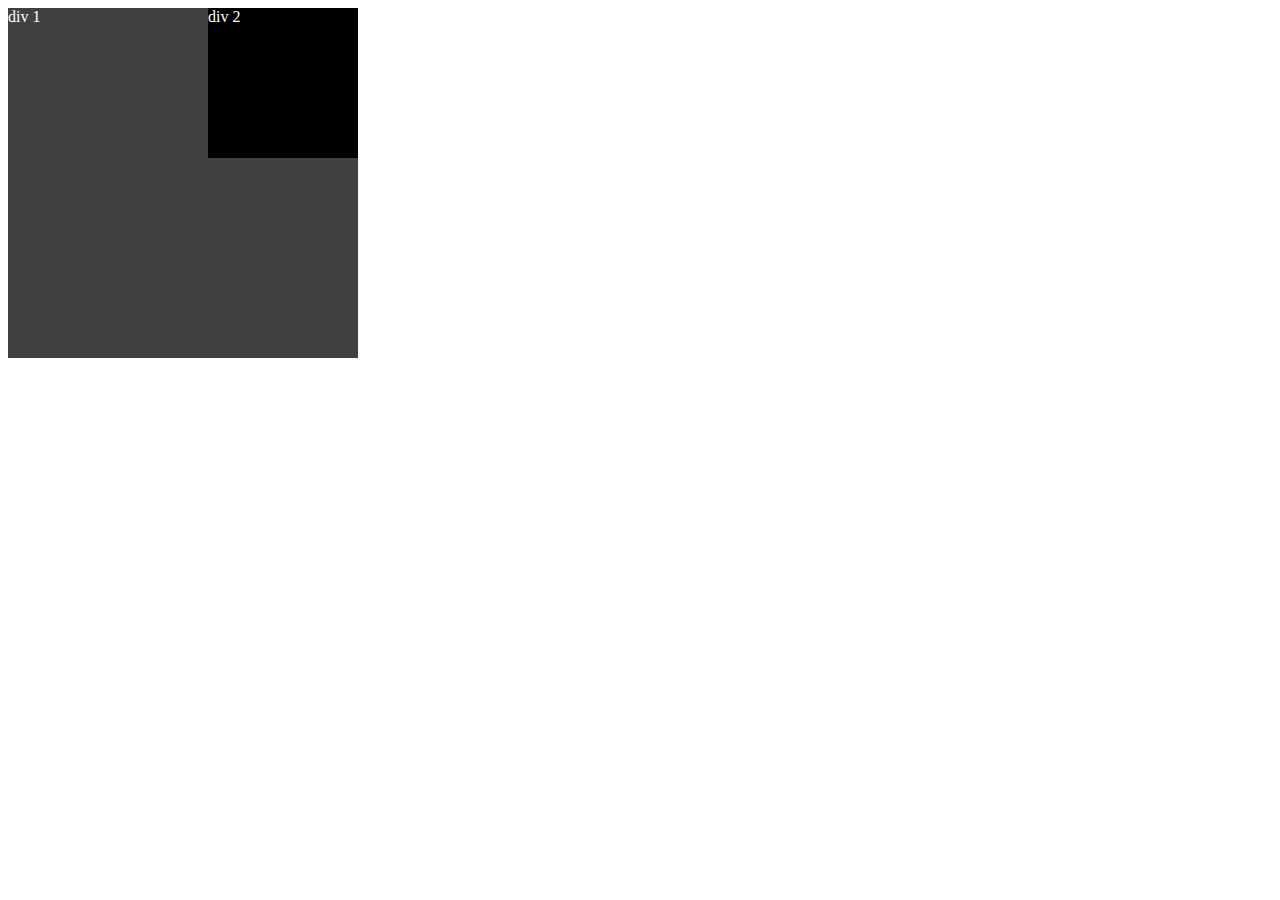
<file: challenge_eight/index.html>
<!DOCTYPE html>
<html lang="en">
<head>
  <meta charset="UTF-8">
  <meta name="viewport" content="width=device-width, initial-scale=1.0">
  <link rel="stylesheet" href="/challenge_eight/style.css">
  <title>Challenge Eight</title>
</head>
<body>
<div class="div-1">div 1
  <div class="div-2">div 2</div>
</div>

  
</body>
</html>
</file>
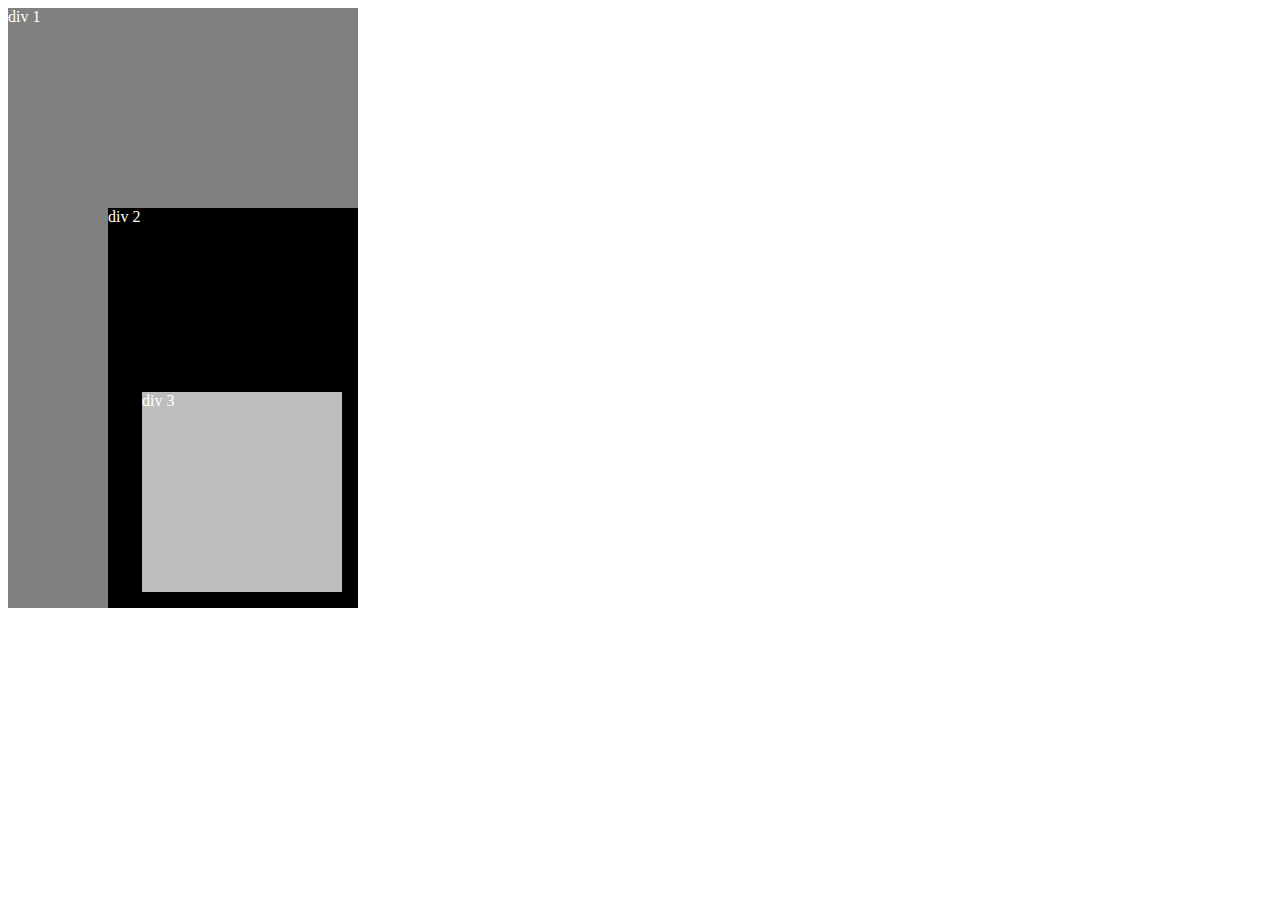
<file: challenge_eleven/index.html>
<!DOCTYPE html>
<html lang="en">
<head>
  <meta charset="UTF-8">
  <meta name="viewport" content="width=device-width, initial-scale=1.0">
  <link rel="stylesheet" href="/challenge_eleven/style.css">
  <title>Challenge Eleven</title>
</head>
<body>
  <div class="div-1">div 1
    <div class="div-2">div 2
      <div class="div-3">div 3</div>
    </div>
  </div>
</body>
</html>
</file>
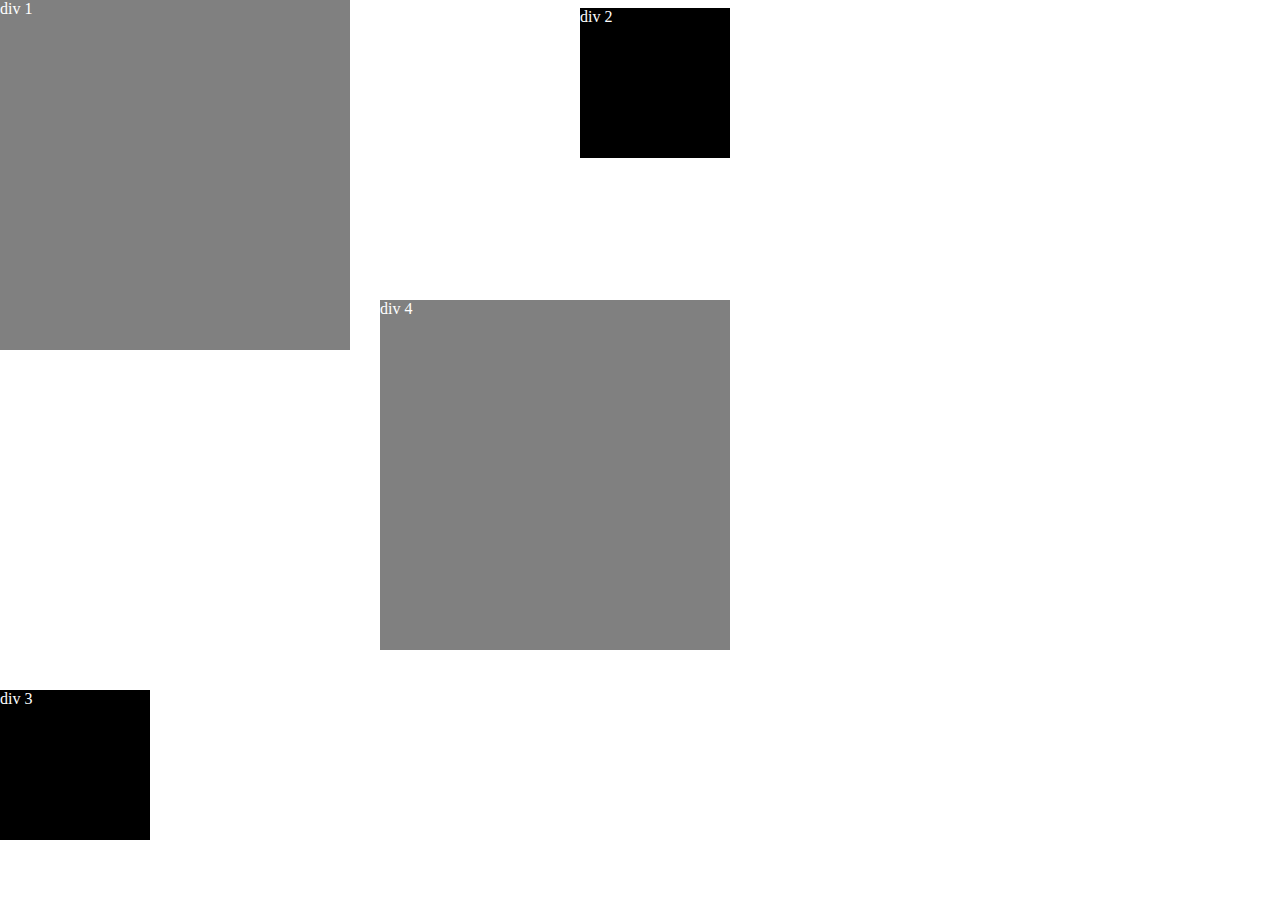
<file: challenge_fifteen/index.html>
<!DOCTYPE html>
<html lang="en">
<head>
  <meta charset="UTF-8">
  <meta name="viewport" content="width=device-width, initial-scale=1.0">
  <link rel="stylesheet" href="/challenge_fifteen/style.css">
  <title>Challenge Fifteen</title>
</head>
<body>
  
  <div class="div-1">div 1</div>
  <div class="div-2">div 2</div>
  <div class="div-3">div 3</div>
  <div class="div-4">div 4</div>

</body>
</html>
</file>
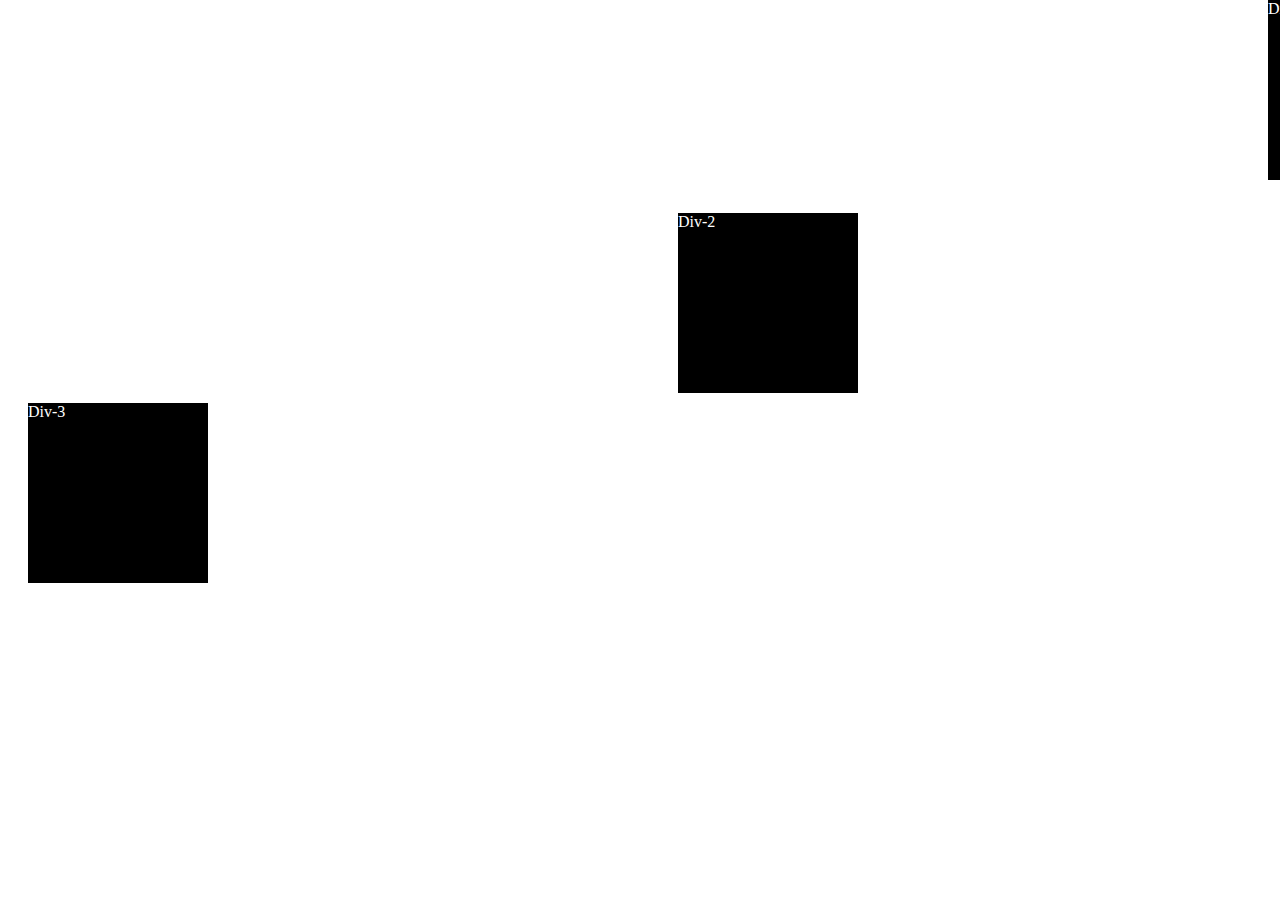
<file: challenge_five/index.html>
<!DOCTYPE html>
<html lang="en">
<head>
  <meta charset="UTF-8">
  <meta name="viewport" content="width=device-width, initial-scale=1.0">
  <link rel="stylesheet" href="/challenge_five/style.css">
  <title>Document</title>
</head>
<body>
   <div class="container">
    <div class="div-1">Div-1</div>
    <div class="div-2">Div-2</div>
    <div class="div-3">Div-3</div>

   </div>


</body>
</html>
</file>
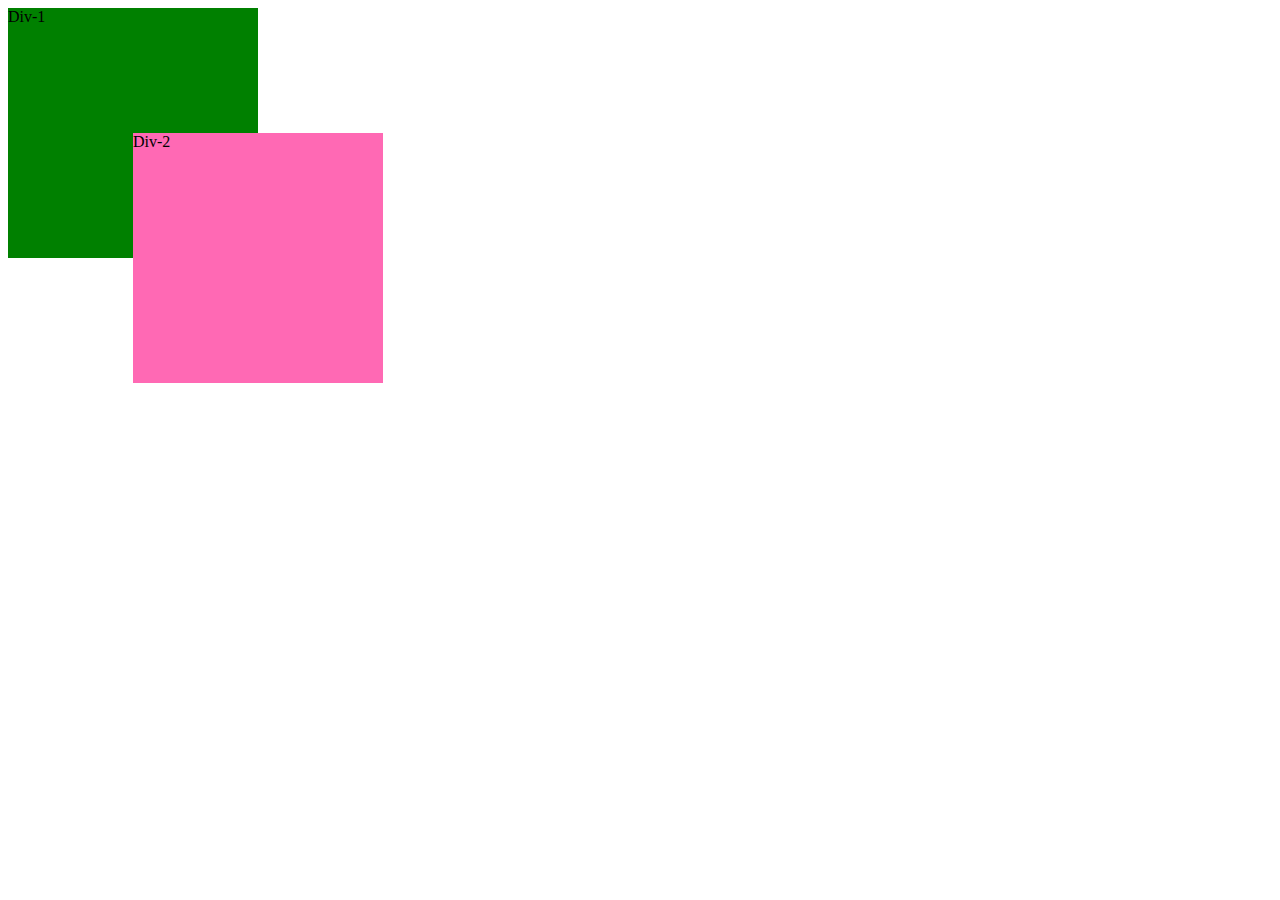
<file: challenge_four/index.html>
<!DOCTYPE html>
<html lang="en">
<head>
  <meta charset="UTF-8">
  <meta name="viewport" content="width=device-width, initial-scale=1.0">
  <link rel="stylesheet" href="/challenge_four/style.css">
  <title>Document</title>
</head>
<body>
  <div class="container">
    <div class="div-1">Div-1
      <div class="div-2">Div-2</div>
    </div>
    
  </div>
</body>
</html>
</file>
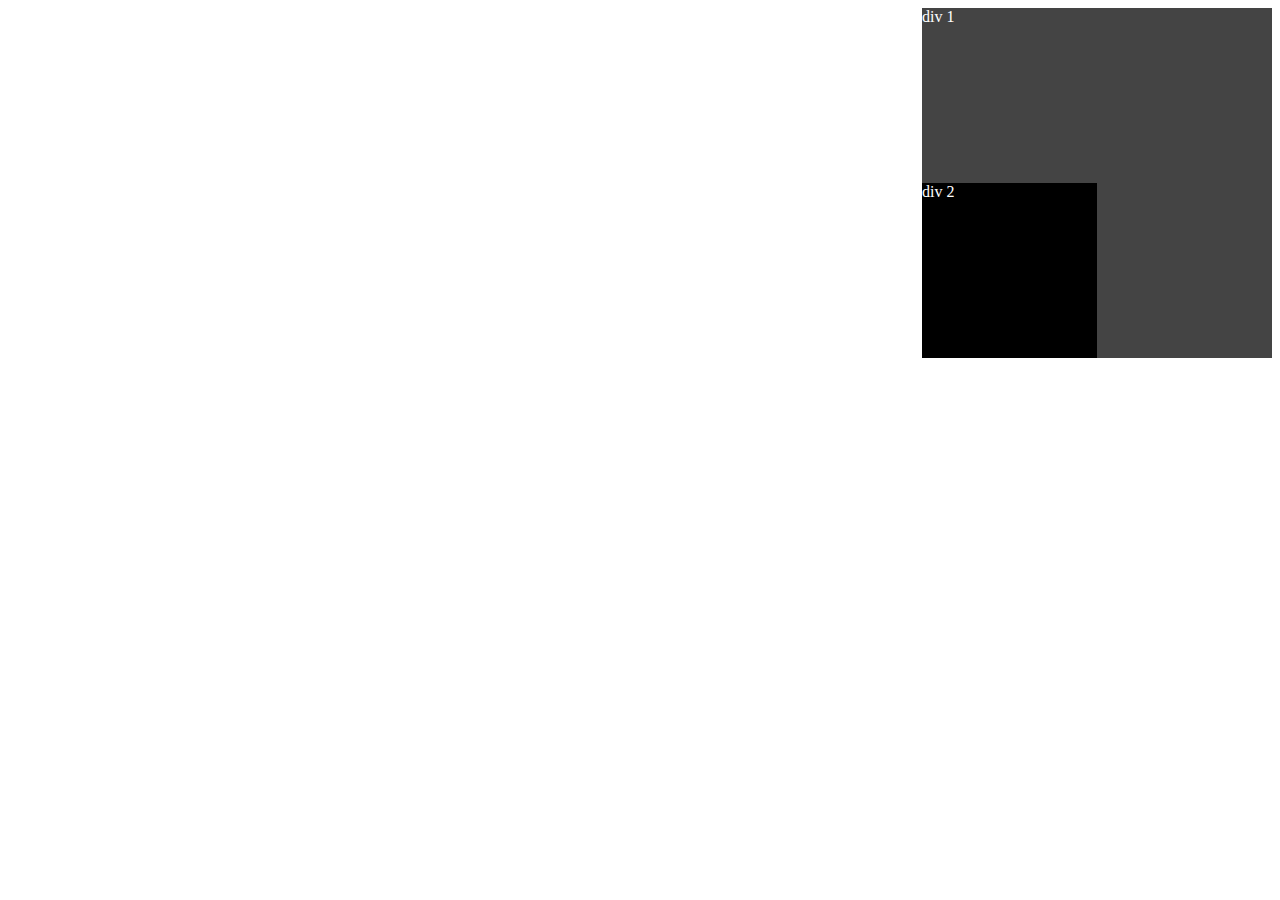
<file: challenge_fourteen/index.html>
<!DOCTYPE html>
<html lang="en">
<head>
  <meta charset="UTF-8">
  <meta name="viewport" content="width=device-width, initial-scale=1.0">
  <link rel="stylesheet" href="/challenge_fourteen/style.css">
  <title>Challenge Fourteen</title>
</head>
<body>
  <div class="container">
    <div class="div-1">div 1
      <div class="div-2">div 2</div>
    </div>
    
  </div>
</body>
</html>
</file>
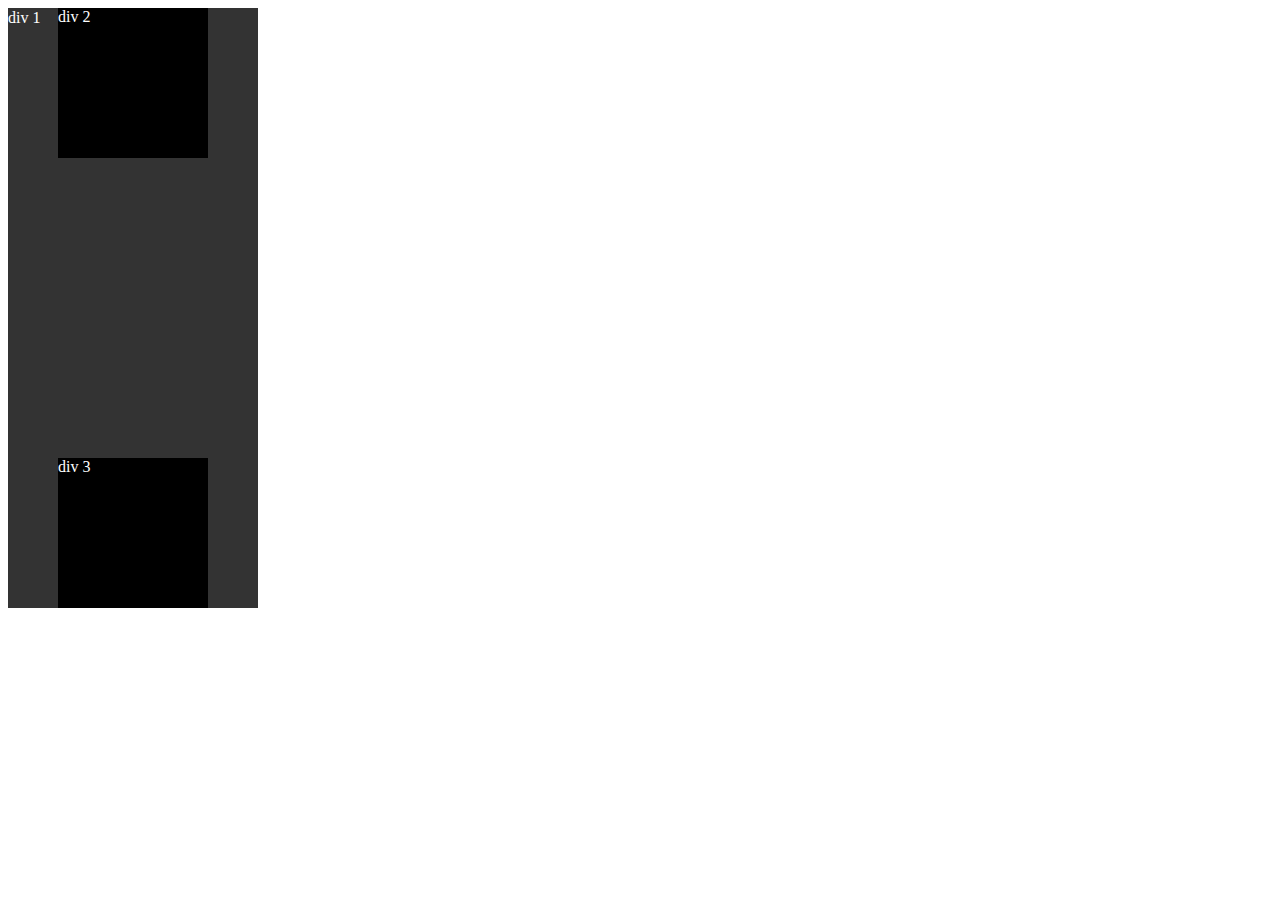
<file: challenge_nine/index.html>
<!DOCTYPE html>
<html lang="en">
<head>
  <meta charset="UTF-8">
  <meta name="viewport" content="width=device-width, initial-scale=1.0">
  <link rel="stylesheet" href="/challenge_nine/style.css">
  <title>Challenge Nine</title>
</head>
<body>
  <div class="div-1"> <p>div 1</p>
    <div class="div-2">div 2</div>
    <div class="div-3">div 3</div>
  </div>
</body>
</html>
</file>
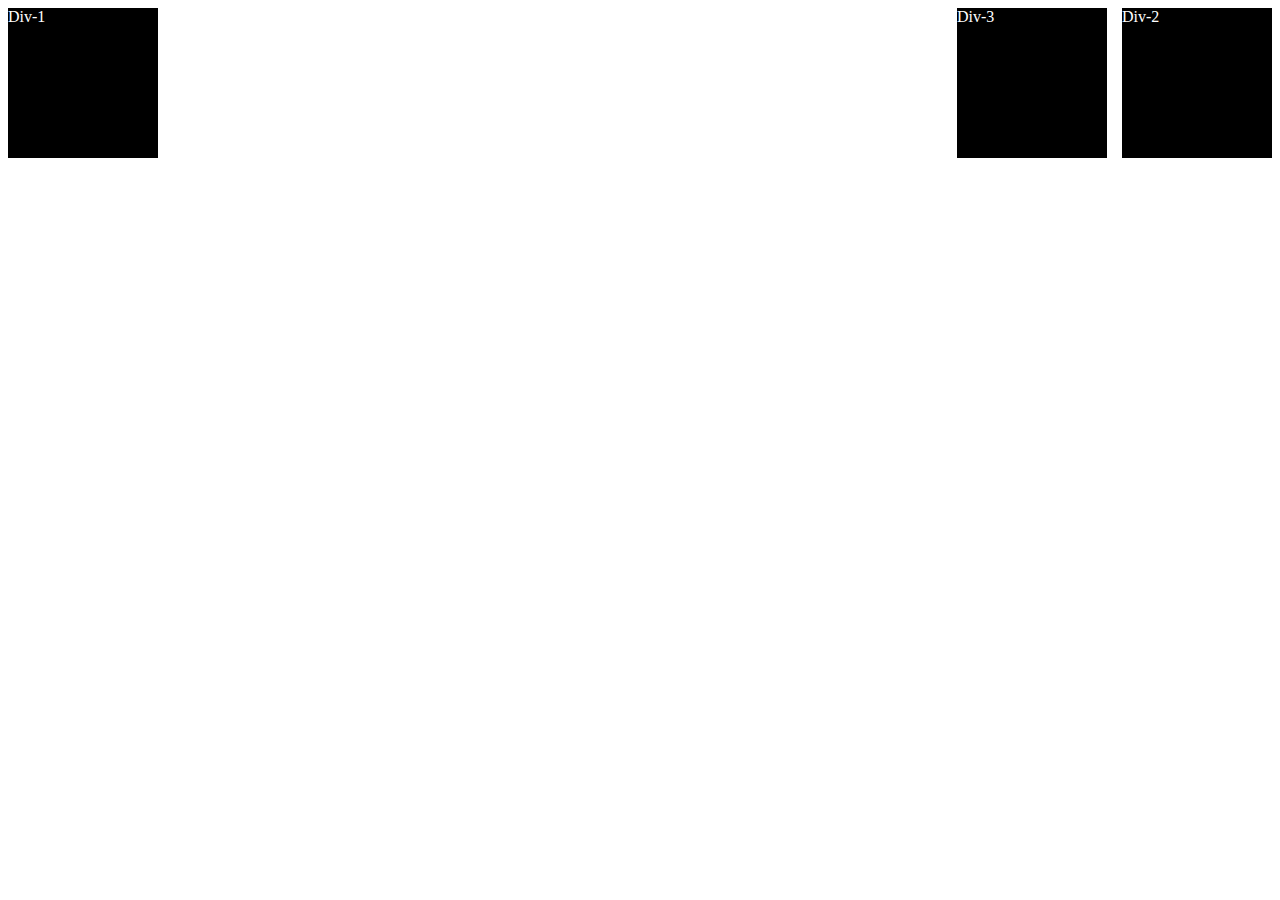
<file: challenge_one/index.html>
<!DOCTYPE html>
<html lang="en">
  <head>
    <meta charset="UTF-8" />
    <meta name="viewport" content="width=device-width, initial-scale=1.0" />
    <link rel="stylesheet" href="/challenge_one/style.css" />
    <title>Challenge One</title>
  </head>
  <body>
    <div class="div-1">Div-1</div>
    <div class="div-2">Div-2</div>
    <div class="div-3">Div-3</div>
  </body>
</html>
</file>
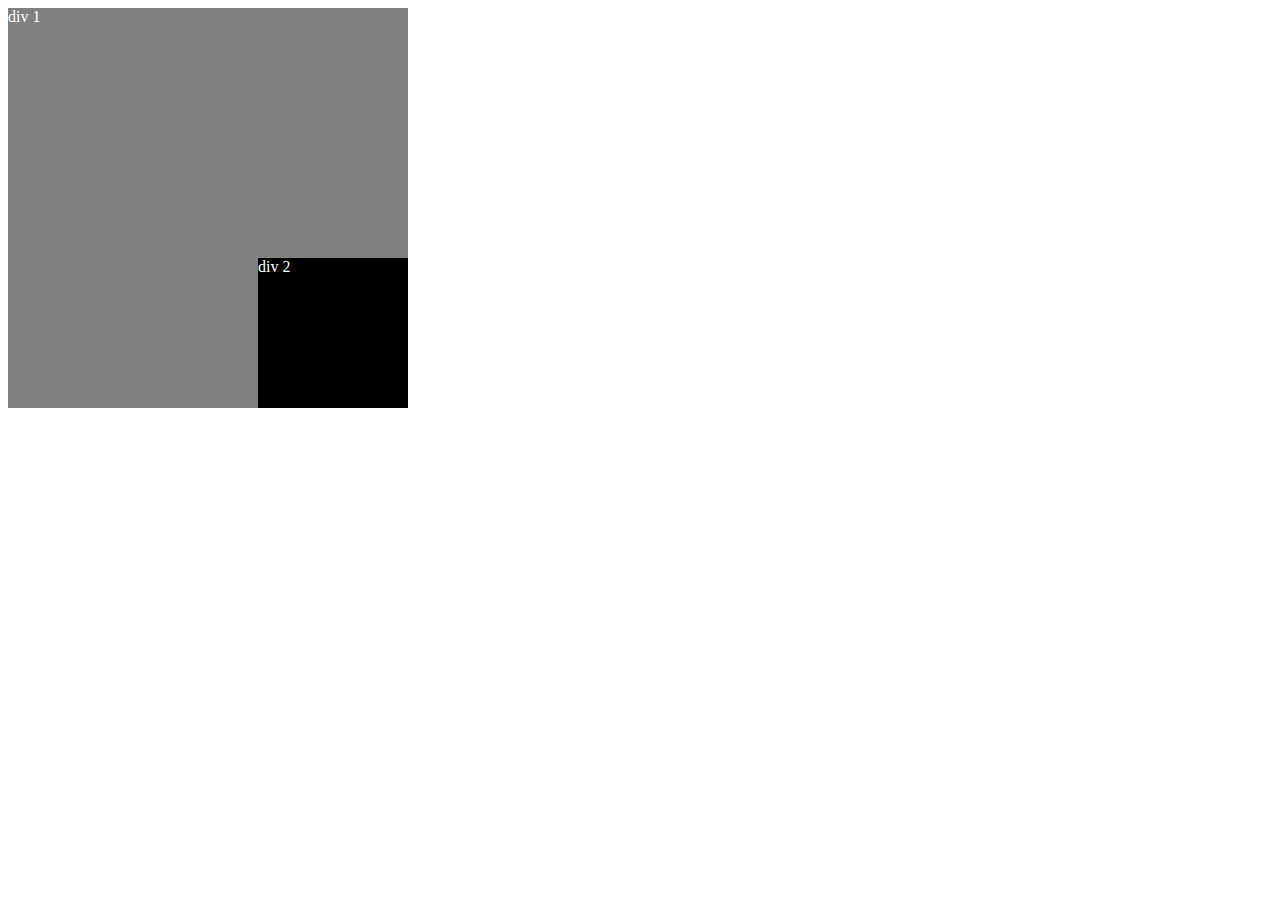
<file: challenge_seven/index.html>
<!DOCTYPE html>
<html lang="en">
<head>
  <meta charset="UTF-8">
  <meta name="viewport" content="width=device-width, initial-scale=1.0">
  <link rel="stylesheet" href="/challenge_seven/style.css">
  <title>Challenge Seven</title>
</head>
<body>
  
    <div class="div-1">div 1
      <div class="div-2">div 2</div>
    </div>
    
  
</body>
</html>
</file>
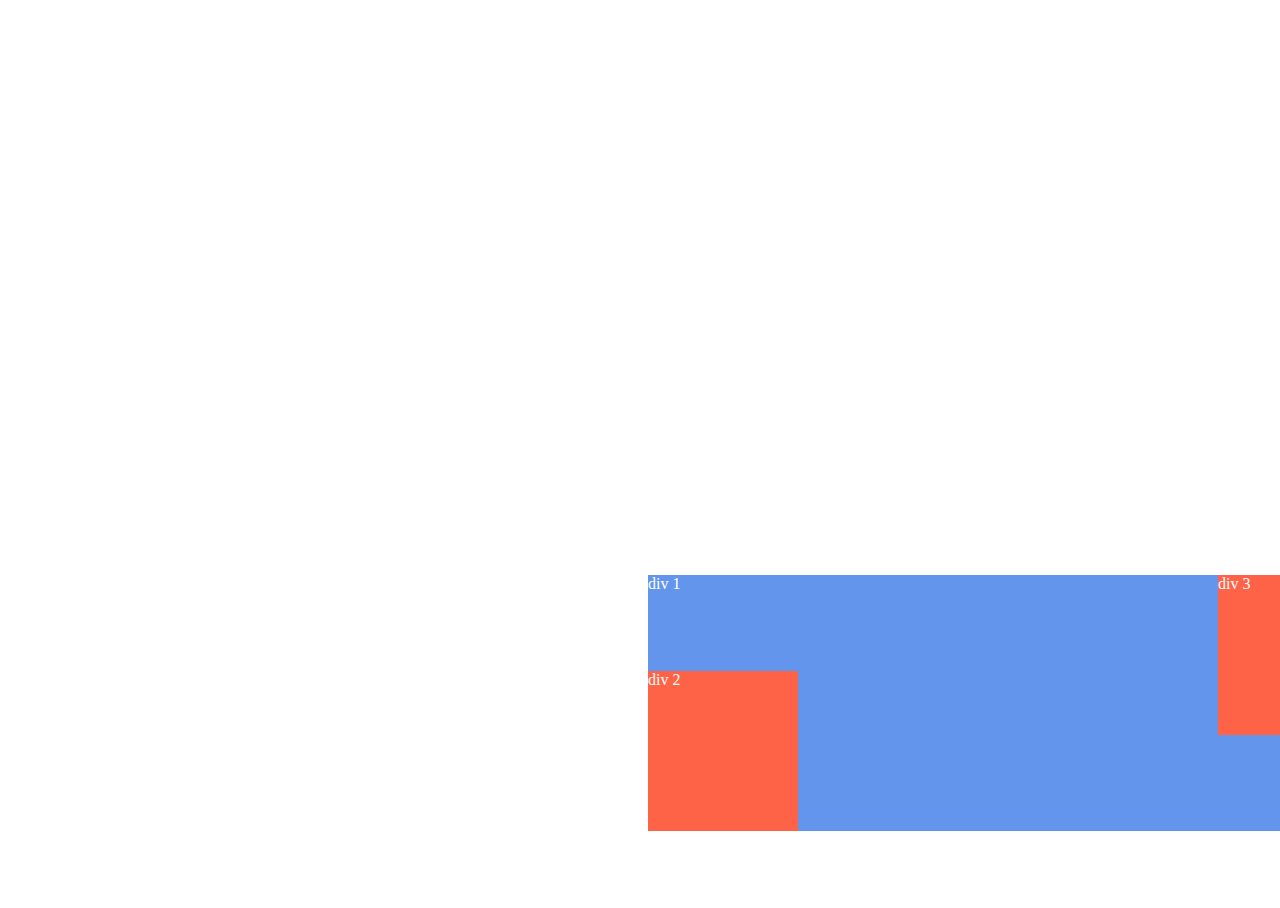
<file: challenge_six/index.html>
<!DOCTYPE html>
<html lang="en">
<head>
  <meta charset="UTF-8">
  <meta name="viewport" content="width=device-width, initial-scale=1.0">
  <link rel="stylesheet" href="/challenge_six/style.css">
  <title>Challenge Six</title>
</head>
<body>
  <div class="container">
    <div class="div-1">div 1
      <div class="div-2">div 2</div>
      <div class="div-3">div 3</div>
    </div>
  </div>
</body>
</html>
</file>
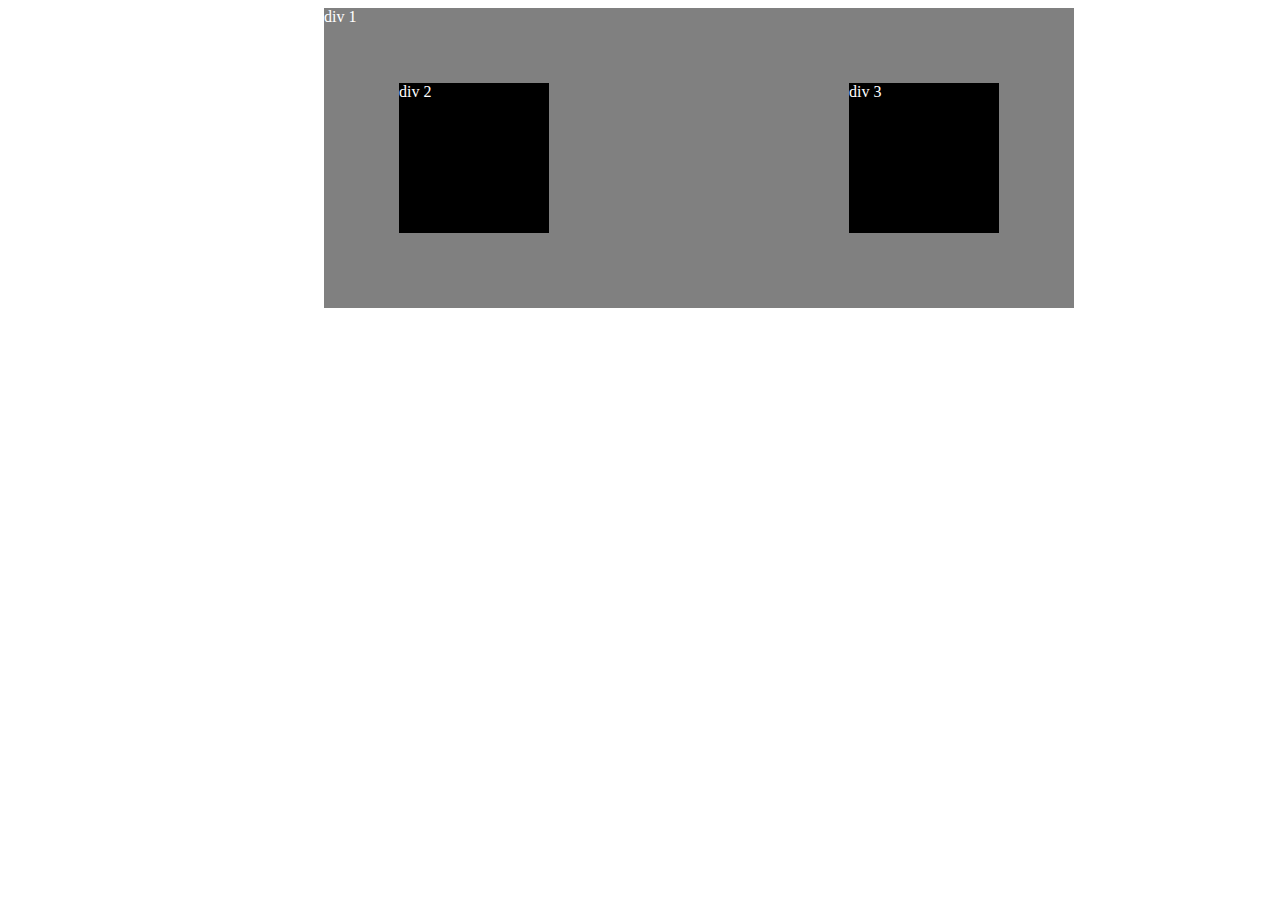
<file: challenge_ten/index.html>
<!DOCTYPE html>
<html lang="en">
<head>
  <meta charset="UTF-8">
  <meta name="viewport" content="width=device-width, initial-scale=1.0">
  <link rel="stylesheet" href="/challenge_ten/style.css">
  <title>Challenge Ten</title>
</head>
<body>
  <div class="container">
  <div class="div-1">div 1
    <div class="div-2">div 2</div>
    <div class="div-3">div 3</div>
  </div>
</div>
</body>
</html>
</file>
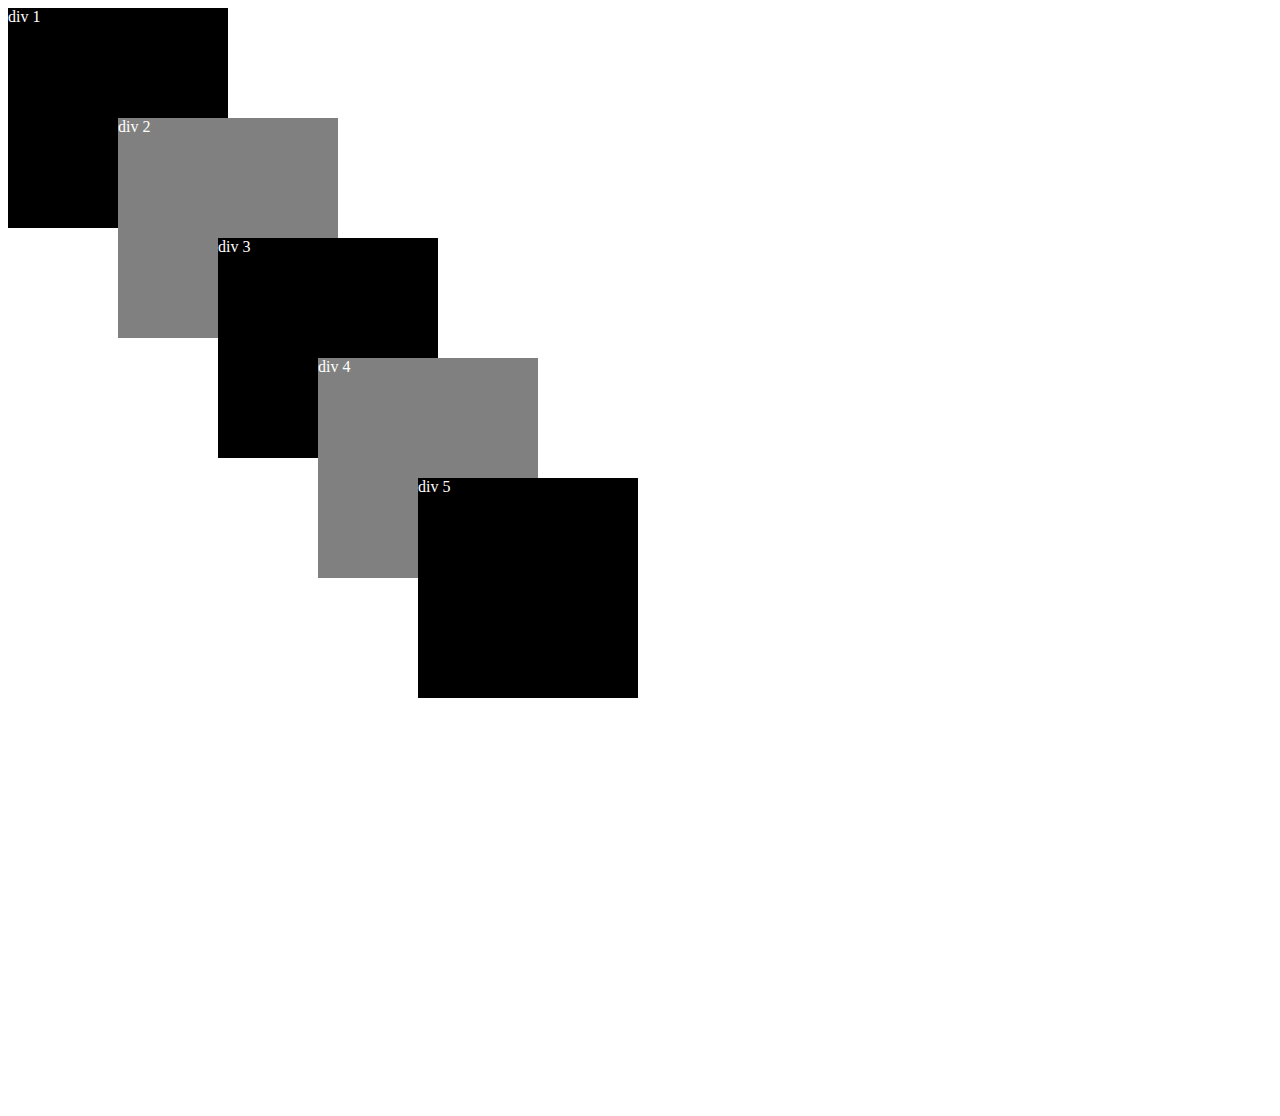
<file: challenge_thirteen/index.html>
<!DOCTYPE html>
<html lang="en">
  <head>
    <meta charset="UTF-8" />
    <meta name="viewport" content="width=device-width, initial-scale=1.0" />
    <link rel="stylesheet" href="/challenge_thirteen/style.css" />
    <title>Challenge Thirteen</title>
  </head>
  <body>
    <div class="div-1">div 1</div>
    <div class="div-2">div 2</div>
    <div class="div-3">div 3</div>
    <div class="div-4">div 4</div>
    <div class="div-5">div 5</div>
  </body>
</html>
</file>
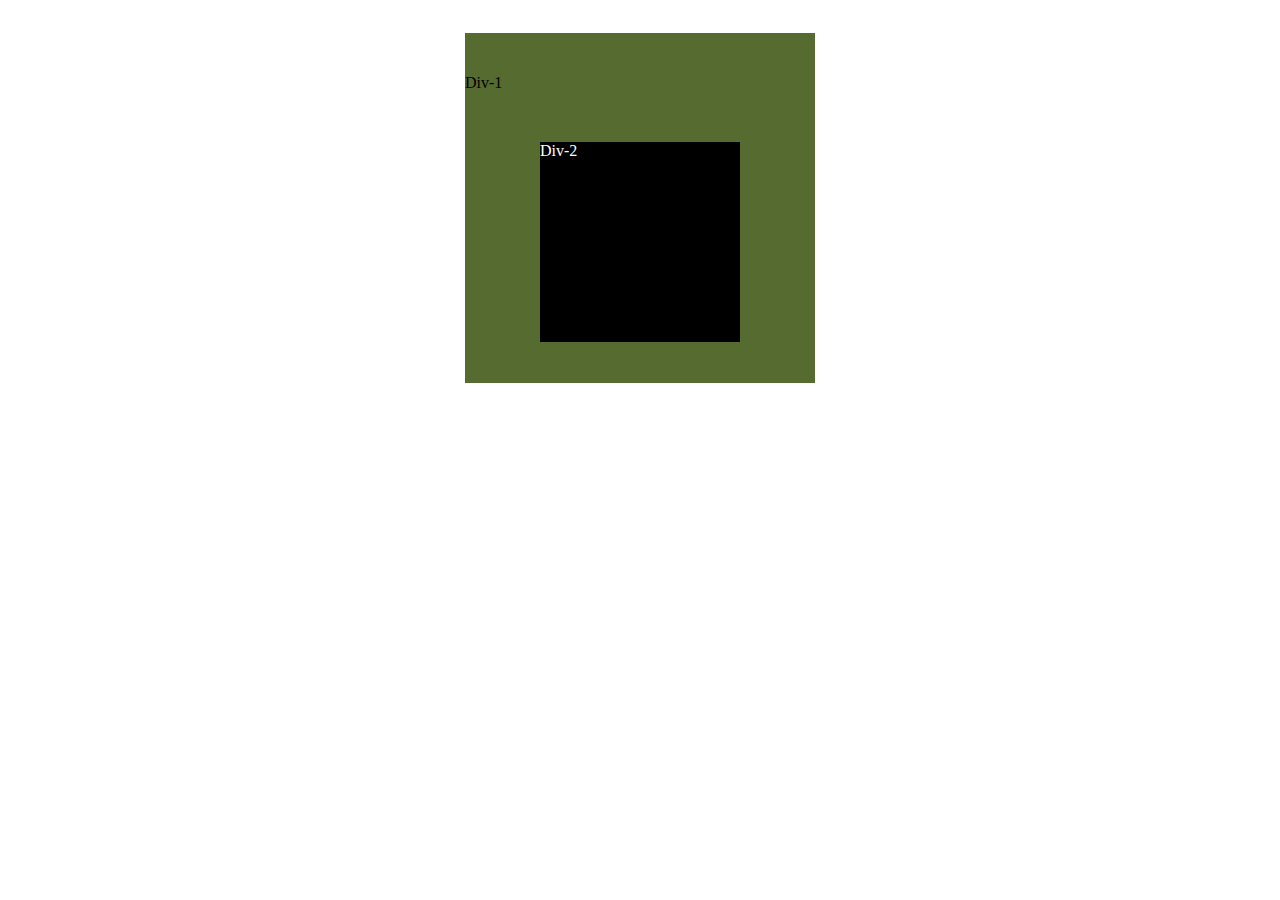
<file: challenge_three/index.html>
<!DOCTYPE html>
<html lang="en">
  <head>
    <meta charset="UTF-8" />
    <meta name="viewport" content="width=device-width, initial-scale=1.0" />
    <link rel="stylesheet" href="/challenge_three/style.css" />
    <title>Challenge Three</title>
  </head>
  <body>
    <div class="container">
      <div class="div-1">
        Div-1
        <div class="div-2">Div-2</div>
      </div>
    </div>
  </body>
</html>
</file>
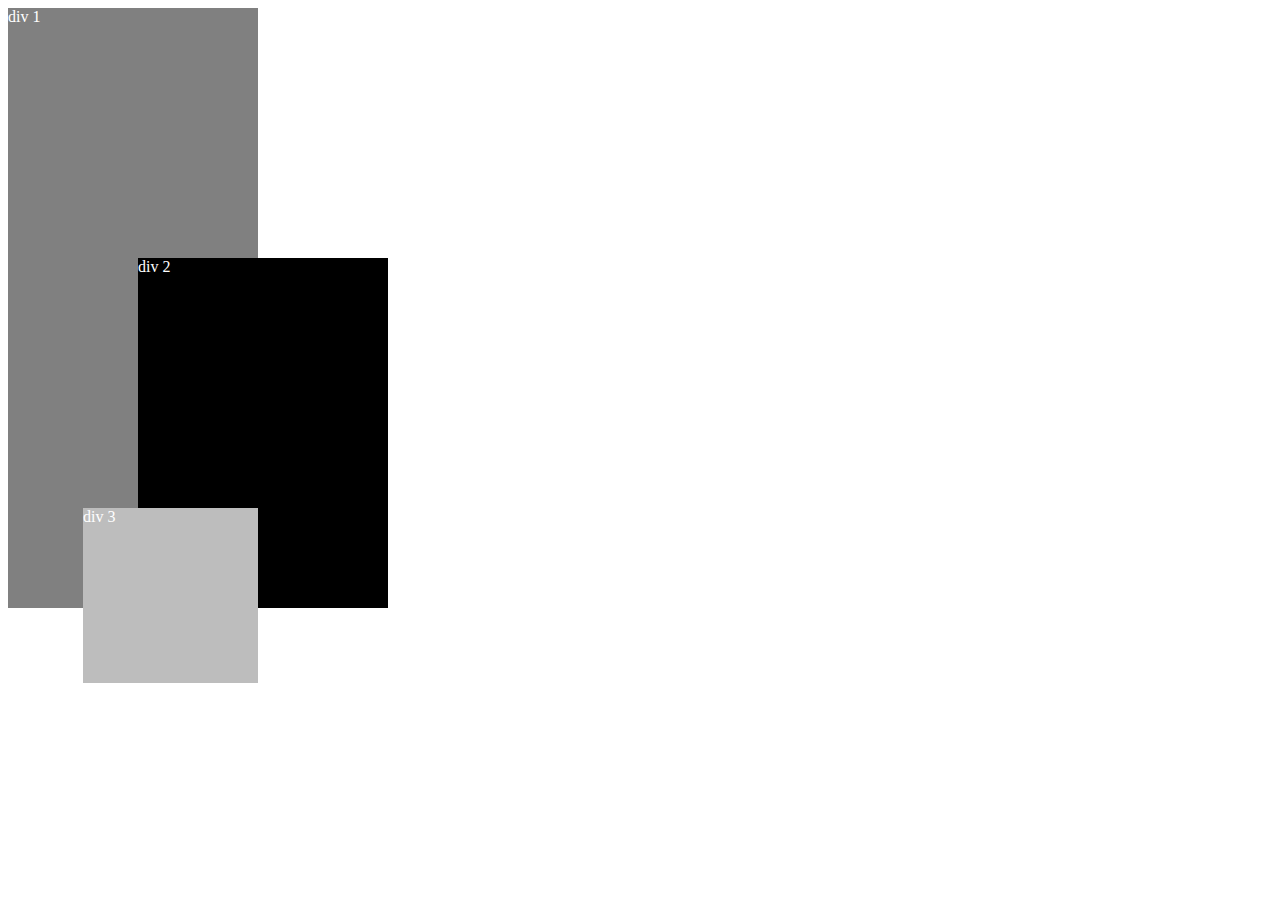
<file: challenge_twelve/index.html>
<!DOCTYPE html>
<html lang="en">
<head>
  <meta charset="UTF-8">
  <meta name="viewport" content="width=device-width, initial-scale=1.0">
  <link rel="stylesheet" href="/challenge_twelve/style.css">
  <title>Challenge Twelve</title>
</head>
<body>
  <div class="div-1">div 1</div>
  <div class="div-2">div 2</div>
  <div class="div-3">div 3</div>
</body>
</html>
</file>
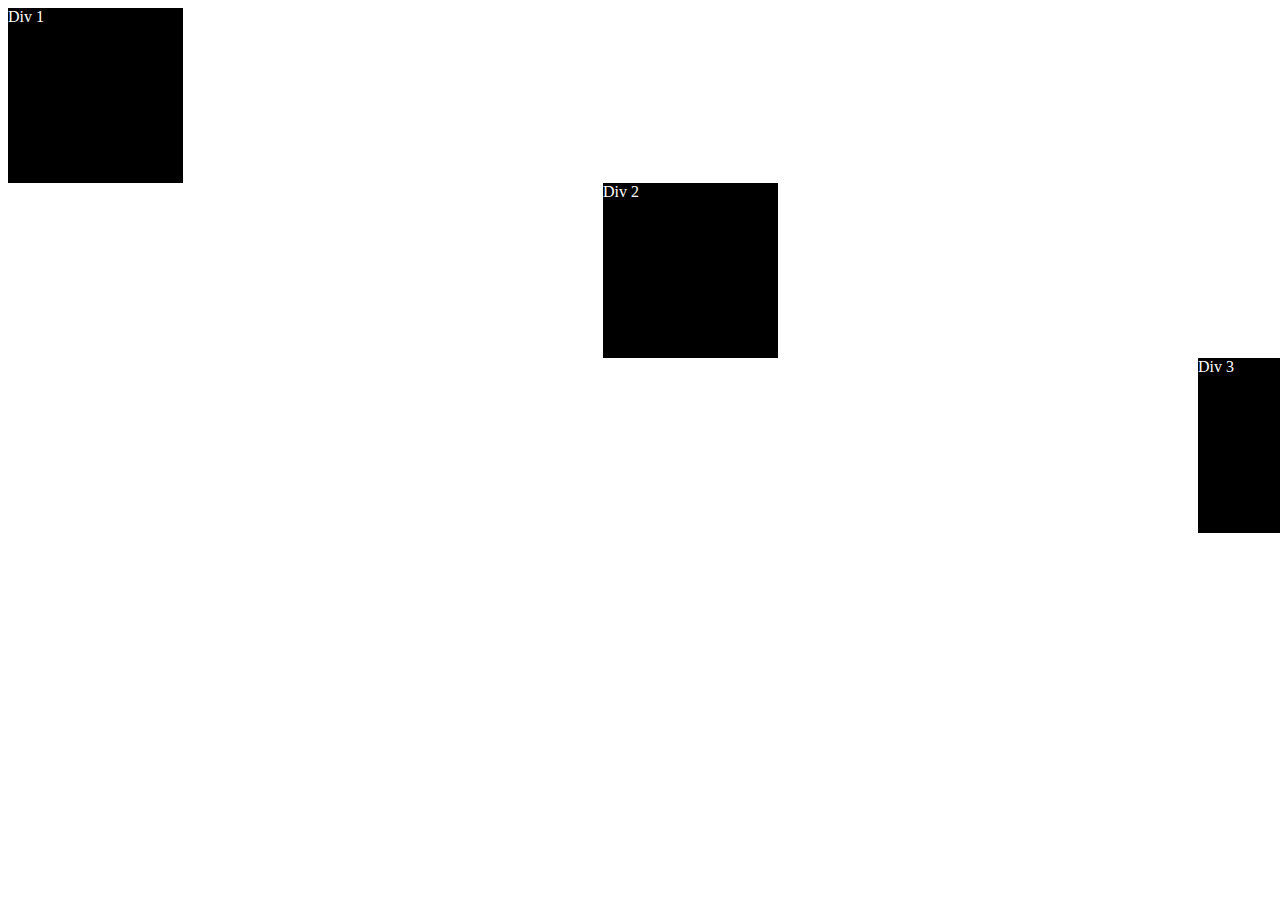
<file: challenge_two/index.html>
<!DOCTYPE html>
<html lang="en">
  <head>
    <meta charset="UTF-8" />
    <meta name="viewport" content="width=device-width, initial-scale=1.0" />
    <link rel="stylesheet" href="/challenge_two/style.css" />
    <title>Document</title>
  </head>
  <body>
    <div id="container">
      <div class="div-1">Div 1</div>
      <div class="div-2">Div 2</div>
      <div class="div-3">Div 3</div>
    </div>
  </body>
</html>
</file>
<file: challenge_eight/style.css>
* {
  box-sizing: border-box;
}

.div-1 {
  position: relative;
  width: 350px;
  height: 350px;
  background-color: rgb(65, 65, 65);
  color: white;
}

.div-2 {
  position: absolute;
  width: 150px;
  height: 150px;
  background-color: black;
  right: 0;
  top: 0;
}
</file>
<file: challenge_eleven/style.css>
* {
  box-sizing: border-box;
}

.div-1 {
  position: relative;
  height: 600px;
  width: 350px;
  background-color: grey;
  color: white;
}

.div-2 {
  position: absolute;
  height: 400px;
  width: 250px;
  background-color: black;
  bottom: 0;
  right: 0;
}

.div-3 {
  position: absolute;
  height: 200px;
  width: 200px;
  background-color: rgb(189, 189, 189);
  bottom: 1em;
  right: 1em;
}
</file>
<file: challenge_fifteen/style.css>
.container {
  position: relative;
  width: 100%;
  height: 100%;
}

.div-1 {
  position: absolute;
  left: 0;
  top: 0;
  height: 350px;
  width: 350px;
  background-color: grey;
  color: white;
}

.div-2 {
  position: absolute;
  left: 580px;
  height: 150px;
  width: 150px;
  background-color: black;
  color: white;
}
.div-3 {
  position: absolute;
  bottom: 60px;
  left: 0;
  height: 150px;
  width: 150px;
  background-color: black;
  color: white;
}

.div-4 {
  position: absolute;
  left: 380px;
  top: 300px;
  height: 350px;
  width: 350px;
  background-color: grey;
  color: white;
  
}
</file>
<file: challenge_five/style.css>
* {
  box-sizing: border-box;
}

div {
  height: 200px;
  width: 200px;

  border: 10px solid white;
  color: white;
}

.container {
  position: relative;
}

.div-1 {
  background-color: black;
  position: absolute;
  left: 1240px;
  bottom: 8px;
}

.div-2 {
  background-color: black;
  position: absolute;
  top: 185px;
  left: 650px;
}

.div-3 {
  background-color: black;
  position: absolute;
  top: 375px;
}
</file>
<file: challenge_four/style.css>
.container {
  position: relative;
}

div {
height: 250px;
width: 250px;
}

.div-1 {
  position: absolute;
  background-color: green;
}

.div-2 {
  position: absolute;
  background-color: hotpink;
  left: 125px;
  top: 125px; 
}
</file>
<file: challenge_fourteen/style.css>
.container {
  position: relative;
}

.div-1 {
  height: 350px;
  width: 350px;
  background-color: rgb(68, 68, 68);
  color: white;
  position: absolute;
  right: 0;
}

.div-2 {
  position: absolute;
  height: 175px;
  width: 175px;
  background-color: black;
  color: white;
  left: 0;
  bottom: 0;
}
</file>
<file: challenge_nine/style.css>
* {
  box-sizing: border-box;
}

p {
  position: absolute;
  left: 0;
  top: -15px;
}

.div-1 {
  display: inline-flex;
  justify-content: space-around;
  position: relative;
  height: 600px;
  width: 250px;
  background-color: rgb(51, 51, 51);
  color: white;
}

.div-2 {
  position: absolute;
  height: 150px;
  width: 150px;
  background-color: black;
}
.div-3 {
  position: absolute;
  height: 150px;
  width: 150px;
  background-color: black;
  bottom: 0;
  
}
</file>
<file: challenge_one/style.css>
div {
  background-color: black;
  color: white;
  height: 150px;
  width: 150px;
  display: inline-block;
   
}

.div-1 {
 
  
}

.div-2 {
  float: right;
}

.div-3 {
  float: right;
  border-right: 15px solid white;
}
</file>
<file: challenge_seven/style.css>
* {
  box-sizing: border-box;
}

.div-1 {
  position: relative;
  color: white;
  height: 400px;
  width: 400px;
  background-color: grey;
  
}

.div-2 {
  position: absolute;
  color: white;
  height: 150px;
  width: 150px;
  background-color: black;
  bottom: 0;
  right: 0;
}
</file>
<file: challenge_six/style.css>
* {
  box-sizing: border-box;
}

.container {
  position: absolute;
  height: 100%;
  width: 100%;
}

.div-1 {
  position: relative;
  background-color: cornflowerblue;
  color: white;
  width: 45em;
  height: 16em;
  left: 50%;
  top: 63%;
}

.div-2 {
  position: absolute;
  background-color: tomato;
  color: white;
  width: 150px;
  height: 160px;
 bottom: 0;
}
.div-3 {
  position: absolute;
  background-color: tomato;
  color: white;
  width: 150px;
  height: 160px;
  right: 0;
  top: 0;
}
</file>
<file: challenge_ten/style.css>
* {
  box-sizing: border-box;
}

.container {
  position: relative;
  width: 100%;
  height: 100%;
  align-content: center;
  justify-content: center;
  
}

.div-1 {
  left: 25%;
  position: absolute;
  width: 750px;
  height: 300px;
  background-color: grey;
  color: white;
  top: 7%;
 
  
}

.div-2 {
  top: 75px;
  left: 75px;
  position: absolute;
  height: 150px;
  width: 150px;
  background-color: black;
  color: white;
}

.div-3 {
  top: 75px;
  right: 75px;
  position: absolute;
  height: 150px;
  width: 150px;
  background-color: black;
  color: white;
}
</file>
<file: challenge_thirteen/style.css>
* {
  box-sizing: border-box;
}

div {
  width: 220px;
  height: 220px;
  color: white;
}

.div-1 {
  background-color: black;
}

.div-2 {
  position: relative;
  bottom: 110px;
  left: 110px;
  background-color: grey;
}
.div-3 {
  position: relative;
  background-color: black;
  bottom: 210px;
  left: 210px;
}

.div-4 {
  position: relative;
  background-color: grey;
  bottom: 310px;
  left: 310px;
}

.div-5 {
  position: relative;
  background-color: black;
  bottom: 410px;
  left: 410px;
}
</file>
<file: challenge_three/style.css>
.div-1 {
  align-content: center;
  background-color: darkolivegreen;
  width: 350px;
  height: 350px;
  border-top: 25px solid white;
  margin: auto;
}

.div-2 {
  background-color: black;
  color: white;
  width: 200px;
  height: 200px;
  margin: auto;
  border-top: 50px solid darkolivegreen;
  position: relative;
  
}
</file>
<file: challenge_twelve/style.css>
* {
  box-sizing: border-box;
}

.div-1 {
  position: absolute;
  height: 600px;
  width: 250px;
  background-color: grey;
  color: white;
  /* z-index: -1; */
}

.div-2 {
  position: relative;
  top: 250px;
  left: 130px;
  height: 350px;
  width: 250px;
  background-color: black;
  color: white;
}

.div-3 {
  position: relative;
  width: 175px;
  height: 175px;
  background-color: rgb(189, 189, 189);
  color: white;
  top: 150px;
  left: 75px;
}
</file>
<file: challenge_two/style.css>
#container {
  display: grid;

  grid-template-areas:
    "a . . . ."
    ". . b . ."
    ". . . . c";
  grid-column-gap: 210px;
}

div {
  height: 175px;
  width: 175px;
  background: black;
  color: white;
}

.div-1 {
  grid-area: a;
}

.div-2 {
  grid-area: b;

  /* margin-left: 20rem; */
}

.div-3 {
  grid-area: c;
  /* margin-left: 18rem; */
}
</file>
